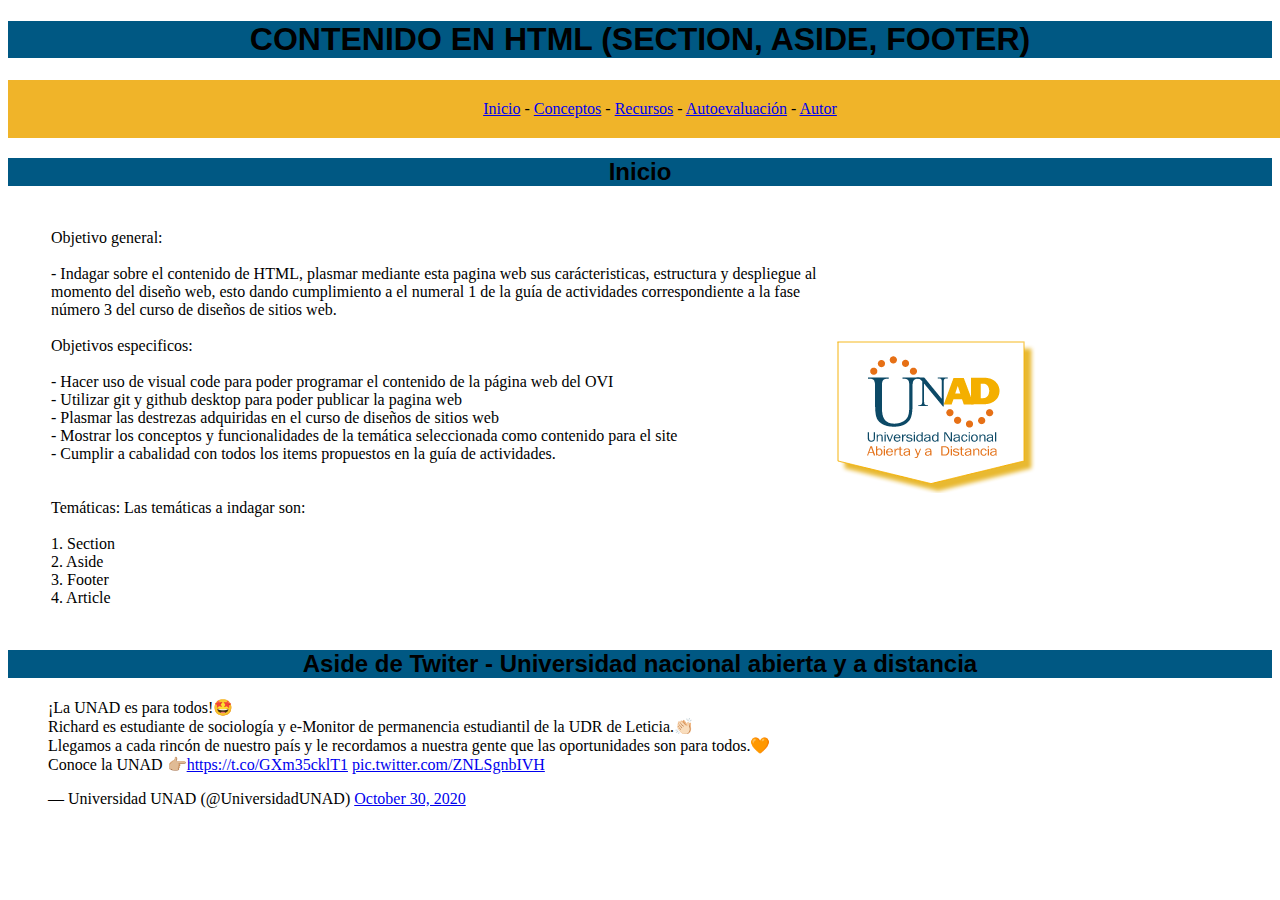
<file: index.html>
<!DOCTYPE html>
<html lang="en">
<head>
    <meta charset="UTF-8">
    <meta name="viewport" content="width=device-width, initial-scale=1.0">
    <title>OVI Diseño web</title>
    <link rel="stylesheet" href="misestilos.css">
</head>
<body>
    
    <h1 class="titulo"> CONTENIDO EN HTML (SECTION, ASIDE, FOOTER) </h1>
    <div class="menu"> 
        <a href="Inicio.html">Inicio</a> - 
        <a href="Conceptos01.html">Conceptos</a> -
        <a href="Recurso.html">Recursos</a> -
        <a href="Autoevaluacion01.html">Autoevaluación</a> - 
        <a href="Autor.html">Autor</a>
    </div>

    <h2 class="logo">Inicio</h2>

    <table class="tablas">
        <tr>
            <td>
                Objetivo general:

                <br> <br>

                - Indagar sobre el contenido de HTML, plasmar mediante esta pagina web sus carácteristicas, estructura y despliegue al momento del diseño web,
                esto dando cumplimiento a el numeral 1 de la guía de actividades correspondiente a la fase número 3 del curso de diseños de sitios web.
<br>
<br>

                Objetivos especificos:
                <br><br>
                
                - Hacer uso de visual code para poder programar el contenido de la página web del OVI <br>
                - Utilizar git y github desktop para poder publicar la pagina web <br>
                - Plasmar las destrezas adquiridas en el curso de diseños de sitios web <br>
                - Mostrar los conceptos y funcionalidades de la temática seleccionada como contenido para el site <br>
                - Cumplir a cabalidad con todos los items propuestos en la guía de actividades. <br>

                <br> <br>
                Temáticas:

                Las temáticas a indagar son:
                <br> <br>
                1. Section <br>
                2. Aside <br>
                3. Footer <br>
                4. Article <br>

            </td>

            <td>
                <img src="logounad.png" alt="unad">
            </td>
        </tr>
    </table>

    <h2 class="titulo">Aside de Twiter - Universidad nacional abierta y a distancia</h2>

    <aside>
        <blockquote class="twitter-tweet"><p lang="es" dir="ltr">¡La UNAD es para todos!🤩<br>Richard es estudiante de sociología y e-Monitor de permanencia estudiantil de la UDR de Leticia.👏🏻<br>Llegamos a cada rincón de nuestro país y le recordamos a nuestra gente que las oportunidades son para todos.🧡<br>Conoce la UNAD 👉🏼<a href="https://t.co/GXm35cklT1">https://t.co/GXm35cklT1</a> <a href="https://t.co/ZNLSgnbIVH">pic.twitter.com/ZNLSgnbIVH</a></p>&mdash; Universidad UNAD (@UniversidadUNAD) <a href="https://twitter.com/UniversidadUNAD/status/1322249542042083329?ref_src=twsrc%5Etfw">October 30, 2020</a></blockquote> <script async src="https://platform.twitter.com/widgets.js" charset="utf-8"></script>
    </aside>
</body>
</html>
</file>
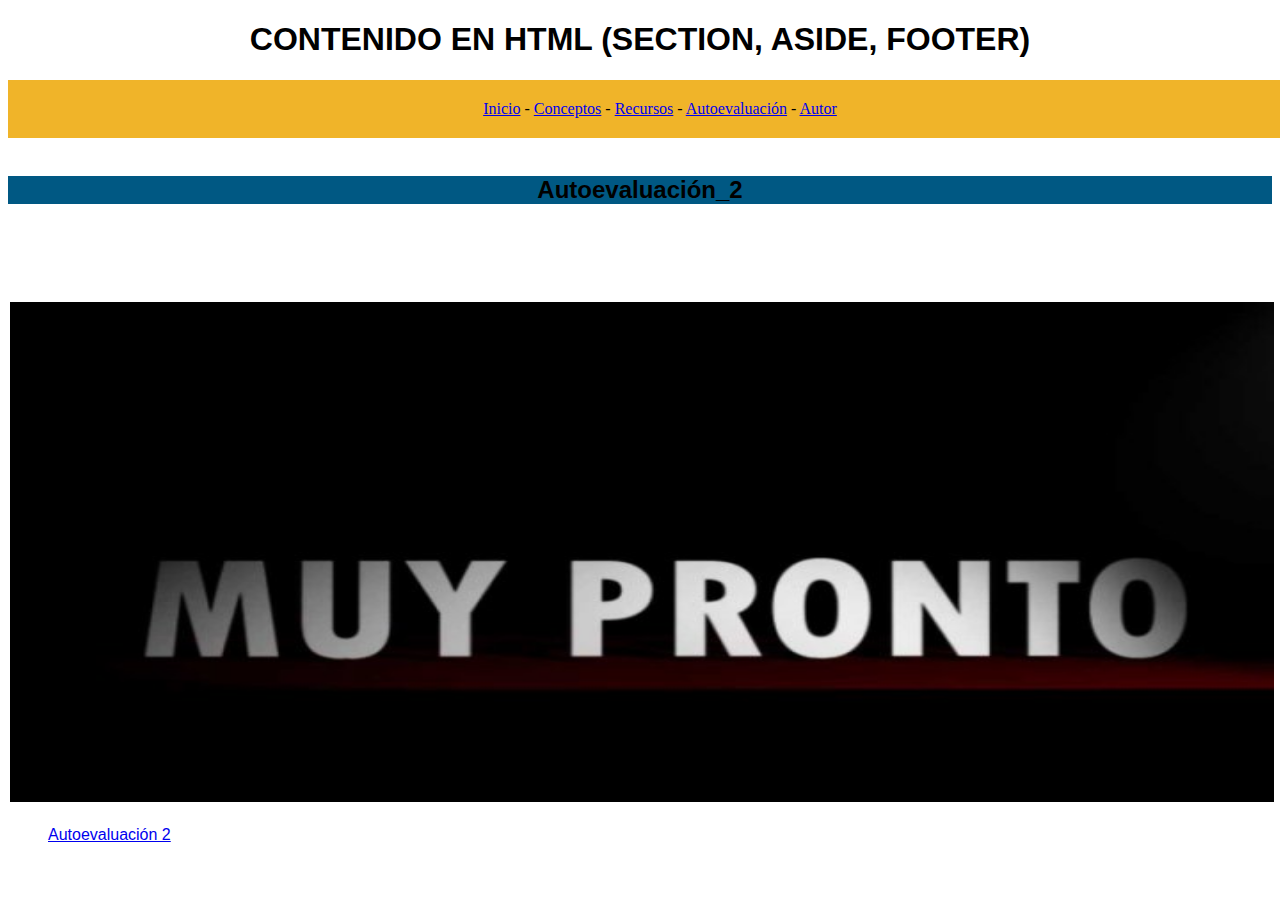
<file: Autoevaluacion01.html>
<!DOCTYPE html>
<html lang="en">
<head>
    <meta charset="UTF-8">
    <meta name="viewport" content="width=device-width, initial-scale=1.0">
    <title>Document</title>
    <link rel="stylesheet" href="misestilos.css">
</head>
<body>
    
    <h1 class="titulo1"> CONTENIDO EN HTML (SECTION, ASIDE, FOOTER) </h1>
    <div class="menu"> 
        <a href="Inicio.html">Inicio</a> - 
        <a href="Conceptos01.html">Conceptos</a> -
        <a href="Recurso.html">Recursos</a> -
        <a href="Autoevaluacion01.html">Autoevaluación</a> - 
        <a href="Autor.html">Autor</a>
    </div>
    
    <br>
    <h2 class="logo">Autoevaluación_2</h2>
    <br><br>

    <img class="mivideo1" src="Muy pronto.jpg" alt="">
    <br><br>
    <a class="tablas2" href="Autoevaluacion02.html">Autoevaluación 2</a>

</body>
</html>
</file>
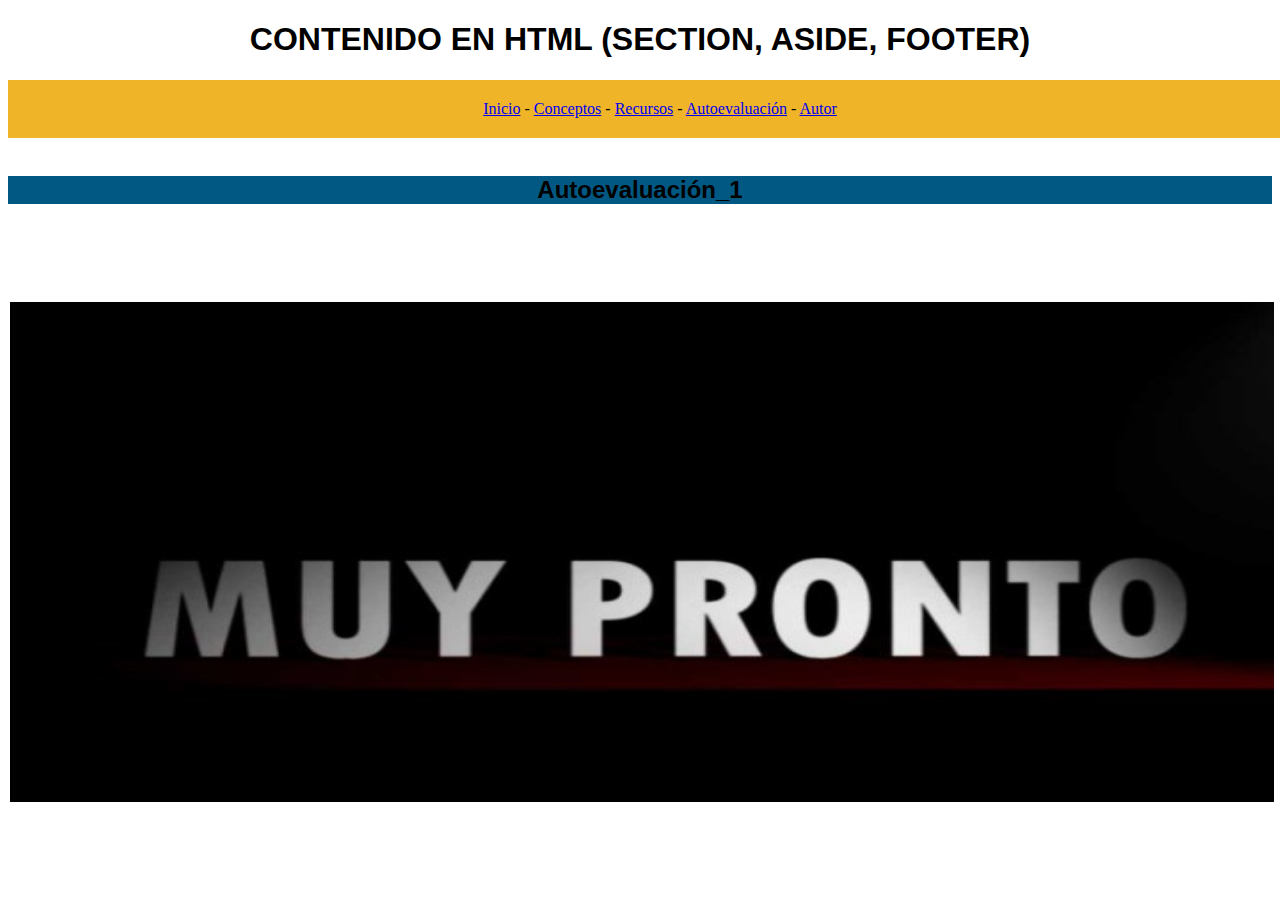
<file: Autoevaluacion02.html>
<!DOCTYPE html>
<html lang="en">
<head>
    <meta charset="UTF-8">
    <meta name="viewport" content="width=device-width, initial-scale=1.0">
    <title>Document</title>
    <link rel="stylesheet" href="misestilos.css">
</head>
<body>
    
    <h1 class="titulo1"> CONTENIDO EN HTML (SECTION, ASIDE, FOOTER) </h1>
    <div class="menu"> 
        <a href="Inicio.html">Inicio</a> - 
        <a href="Conceptos01.html">Conceptos</a> -
        <a href="Recurso.html">Recursos</a> -
        <a href="Autoevaluacion01.html">Autoevaluación</a> - 
        <a href="Autor.html">Autor</a>
    </div>
    
    <br>
    <h2 class="logo">Autoevaluación_1</h2>
    <br><br>

    <img class="mivideo1" src="Muy pronto.jpg" alt="">
</body>
</html>
</file>
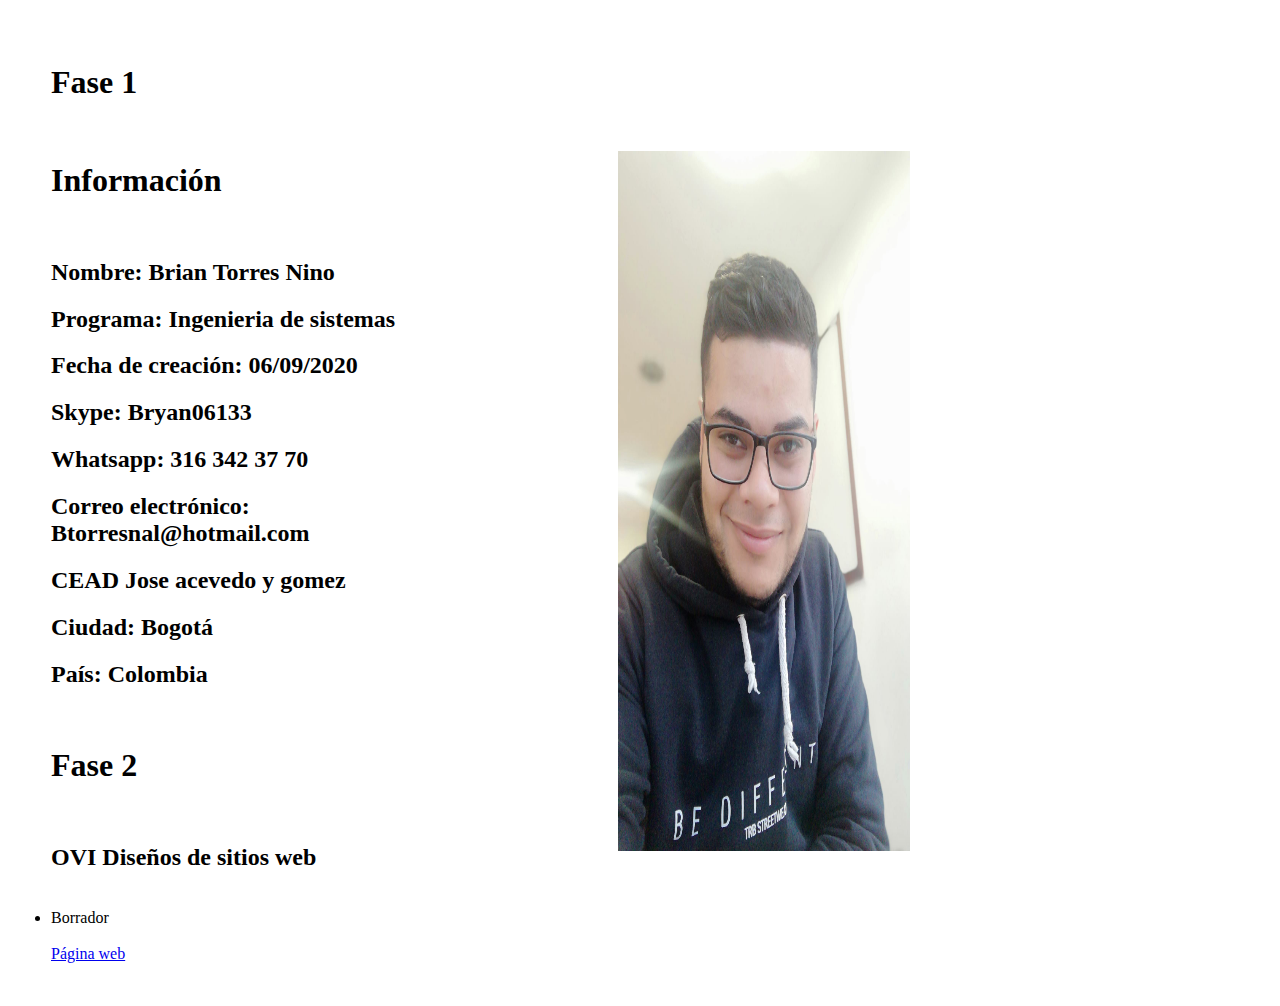
<file: Autor.html>
<!DOCTYPE html>
<html lang="en">
<head>
    <meta charset="UTF-8">
    <meta name="viewport" content="width=device-width, initial-scale=1.0">
    <title>Document</title>
    <link rel="stylesheet" href="misestilos.css">
</head>
<body>
    

    <table class="tablas" class="tablas">
        <tr>
            <td>
                <h1>Fase 1</h1> <br>
                <h1>Información</h1> <br>
                <h2>Nombre: Brian Torres Nino</h2>
                <h2>Programa: Ingenieria de sistemas</h2>
                <h2>Fecha de creación: 06/09/2020</h2>
                <h2>Skype: Bryan06133</h2>
                <h2>Whatsapp: 316 342 37 70</h2>
                <h2>Correo electrónico: Btorresnal@hotmail.com</h2>
                <h2>CEAD Jose acevedo y gomez</h2>
                <h2>Ciudad: Bogotá</h2>
                <h2>País: Colombia</h2><br>
            
            
                <h1>Fase 2</h1> <br>
                <h2>OVI Diseños de sitios web</h2><br>
                <li>Borrador</li>
                    <br>
                    <a href="planing.html"> Página web </a> <br>
            </td>

            <td>
                <center>
                <img class="foto" src="Brian.jpg" alt="Brian">
            </center>
            </td>
        </tr>
    </table>

</body>
</html>
</file>
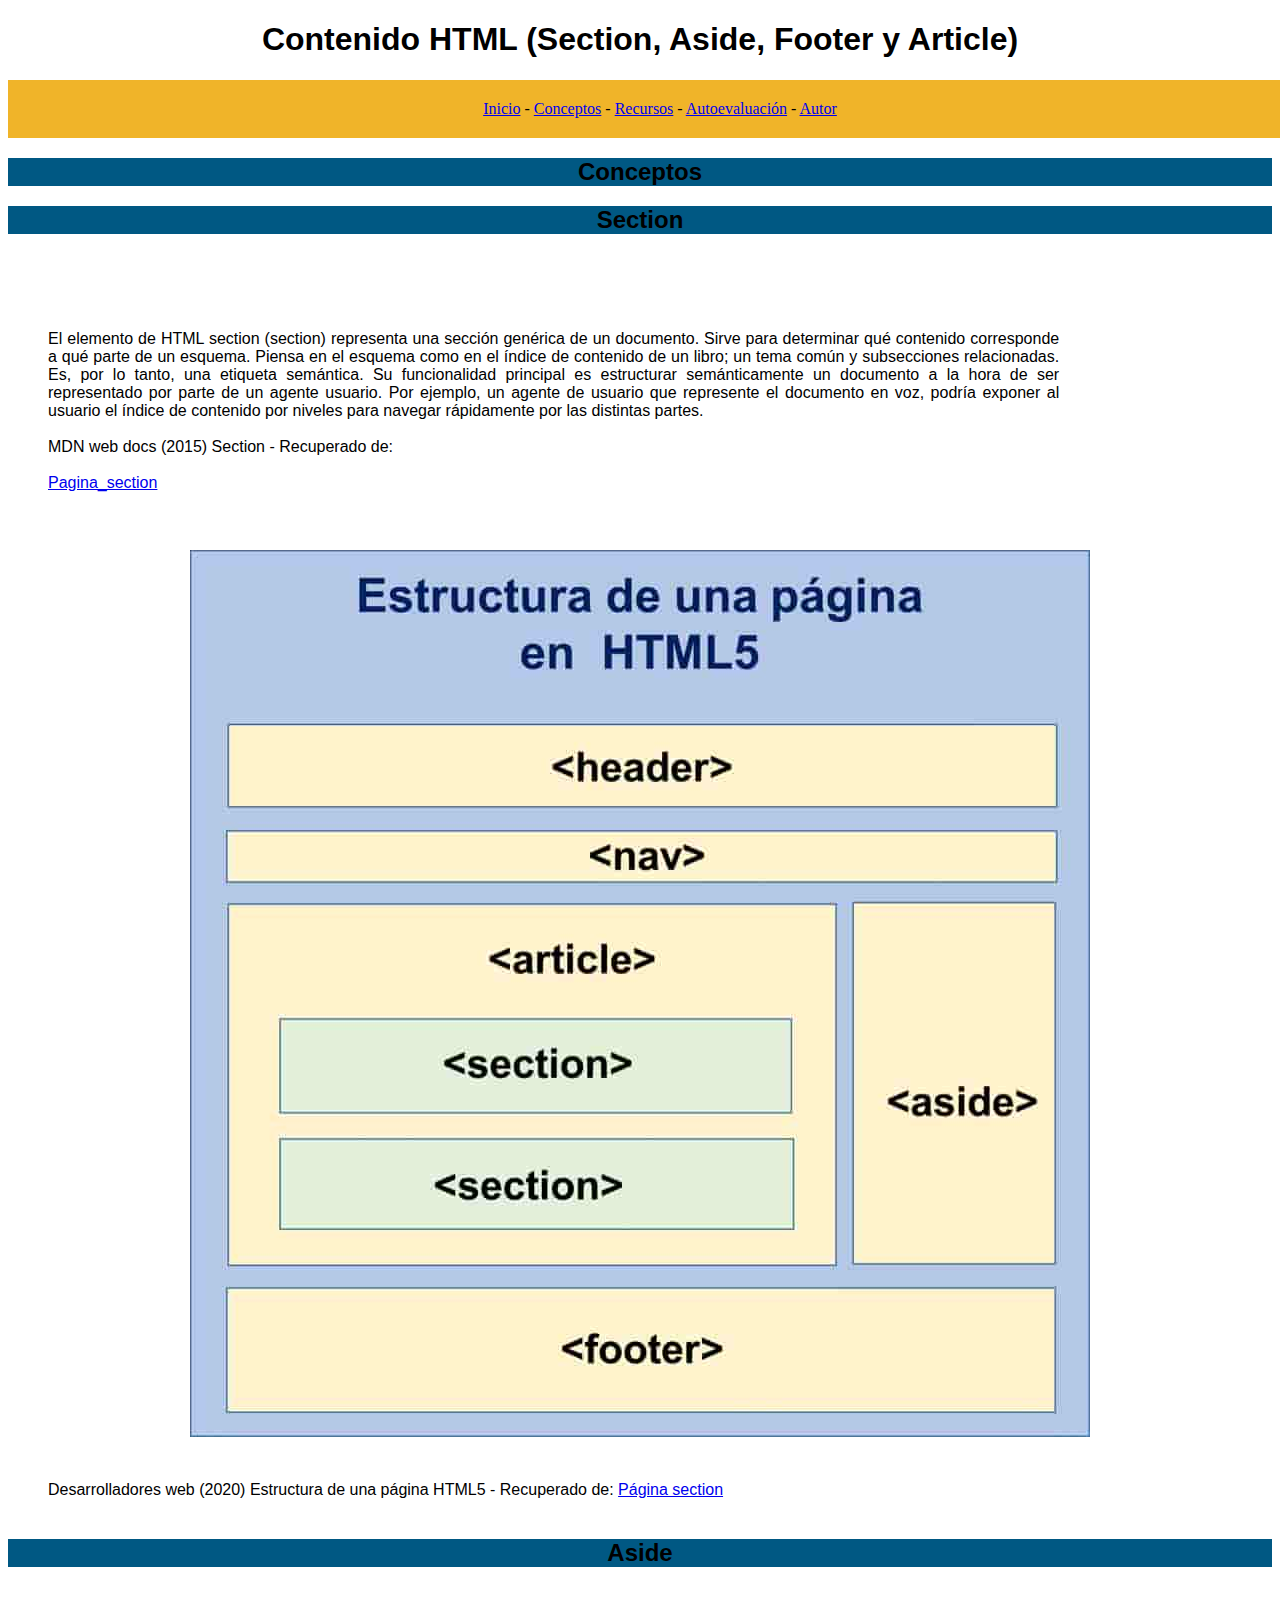
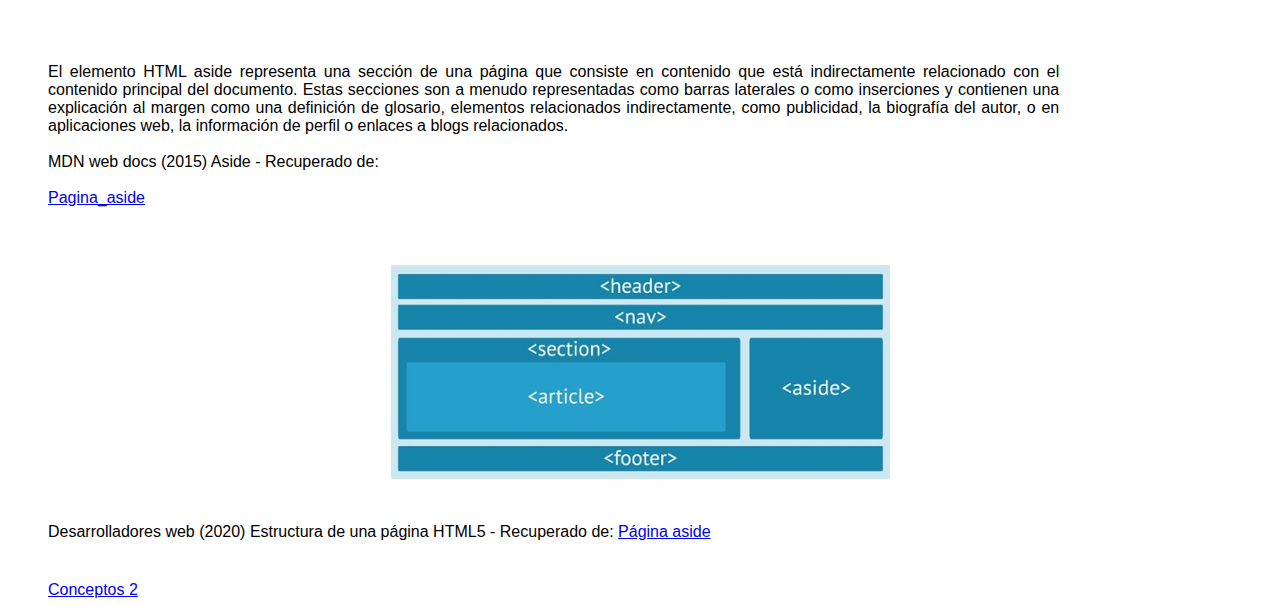
<file: Conceptos01.html>
<!DOCTYPE html>
<html lang="en">
<head>
    <meta charset="UTF-8">
    <meta name="viewport" content="width=device-width, initial-scale=1.0">
    <title>Conceptos_1</title>
    <link rel="stylesheet" href="misestilos.css">
</head>
<body>

    <h1 class="titulo1"> Contenido HTML (Section, Aside, Footer y Article) </h1>

    <div class="menu"> 
        <a href="Inicio.html">Inicio</a> - 
        <a href="Conceptos01.html">Conceptos</a> -
        <a href="Recurso.html">Recursos</a> -
        <a href="Autoevaluacion01.html">Autoevaluación</a> - 
        <a href="Autor.html">Autor</a>
    </div>

    <h2 class="logo">Conceptos</h2>

    <h2 class="titulo">Section</h2>
    <br> <br>
    <p class="tablas2">
        El elemento de HTML section (section) representa una sección genérica de un documento. Sirve para determinar qué contenido corresponde a qué parte de un esquema. Piensa en el esquema como en el índice de contenido de un libro; un tema común y subsecciones relacionadas.  Es, por lo tanto, una etiqueta semántica. Su funcionalidad principal es estructurar semánticamente un documento a la hora de ser representado por parte de un agente usuario. Por ejemplo, un agente de usuario que represente el documento en voz, podría exponer al usuario el índice de contenido por niveles para navegar rápidamente por las distintas partes.
        <br> <br>    
        
        MDN web docs (2015) Section - Recuperado de:
        
        <br> <br>
            <a href="https://developer.mozilla.org/es/docs/Web/HTML/Elemento/section#:~:text=El%20elemento%20de%20HTML%20section,qu%C3%A9%20parte%20de%20un%20esquema">Pagina_section</a>
        <br><br>
    
        <td>
            <center>
                <img class="titulo" src="imagen section.jpg" alt="img_section">
            </center>
                <p class="tablas2">
                    Desarrolladores web (2020) Estructura de una página HTML5 - Recuperado de:
                    <a href="https://desarrolladoresweb.org/html5/estructura-de-una-pagina-html5/">Página section</a>
                </p>
            </td>
    </p>

    <h2 class="titulo">Aside</h2>
    <br> <br>
    <p class="tablas2">
        El elemento HTML aside representa una sección de una página que consiste en contenido que está indirectamente relacionado con el contenido principal del documento. Estas secciones son a menudo representadas como barras laterales o como inserciones y contienen una explicación al margen como una definición de glosario, elementos relacionados indirectamente, como publicidad, la biografía del autor, o en aplicaciones web, la información de perfil o enlaces a blogs relacionados.
        <br> <br> 

        MDN web docs (2015) Aside - Recuperado de:
        <br> <br>
            <a href="https://developer.mozilla.org/es/docs/Web/HTML/Elemento/aside#:~:text=El%20elemento%20HTML%20representa,el%20contenido%20principal%20del%20documento">Pagina_aside</a>
        <br><br>
        <td>
            <center>
            <img class="titulo" src="imagen aside.jpg" alt="img_aside">
        </center>
            <p class="tablas2">
                Desarrolladores web (2020) Estructura de una página HTML5 - Recuperado de:
                <a href="https://www.aulaclic.es/articulos/html5-semantica_1.html">Página aside</a>
            </p>
        </td>
        </p>

     
    <a class="tablas2" href="Conceptos02.html">Conceptos 2</a>
    
</body>
</html>
</file>
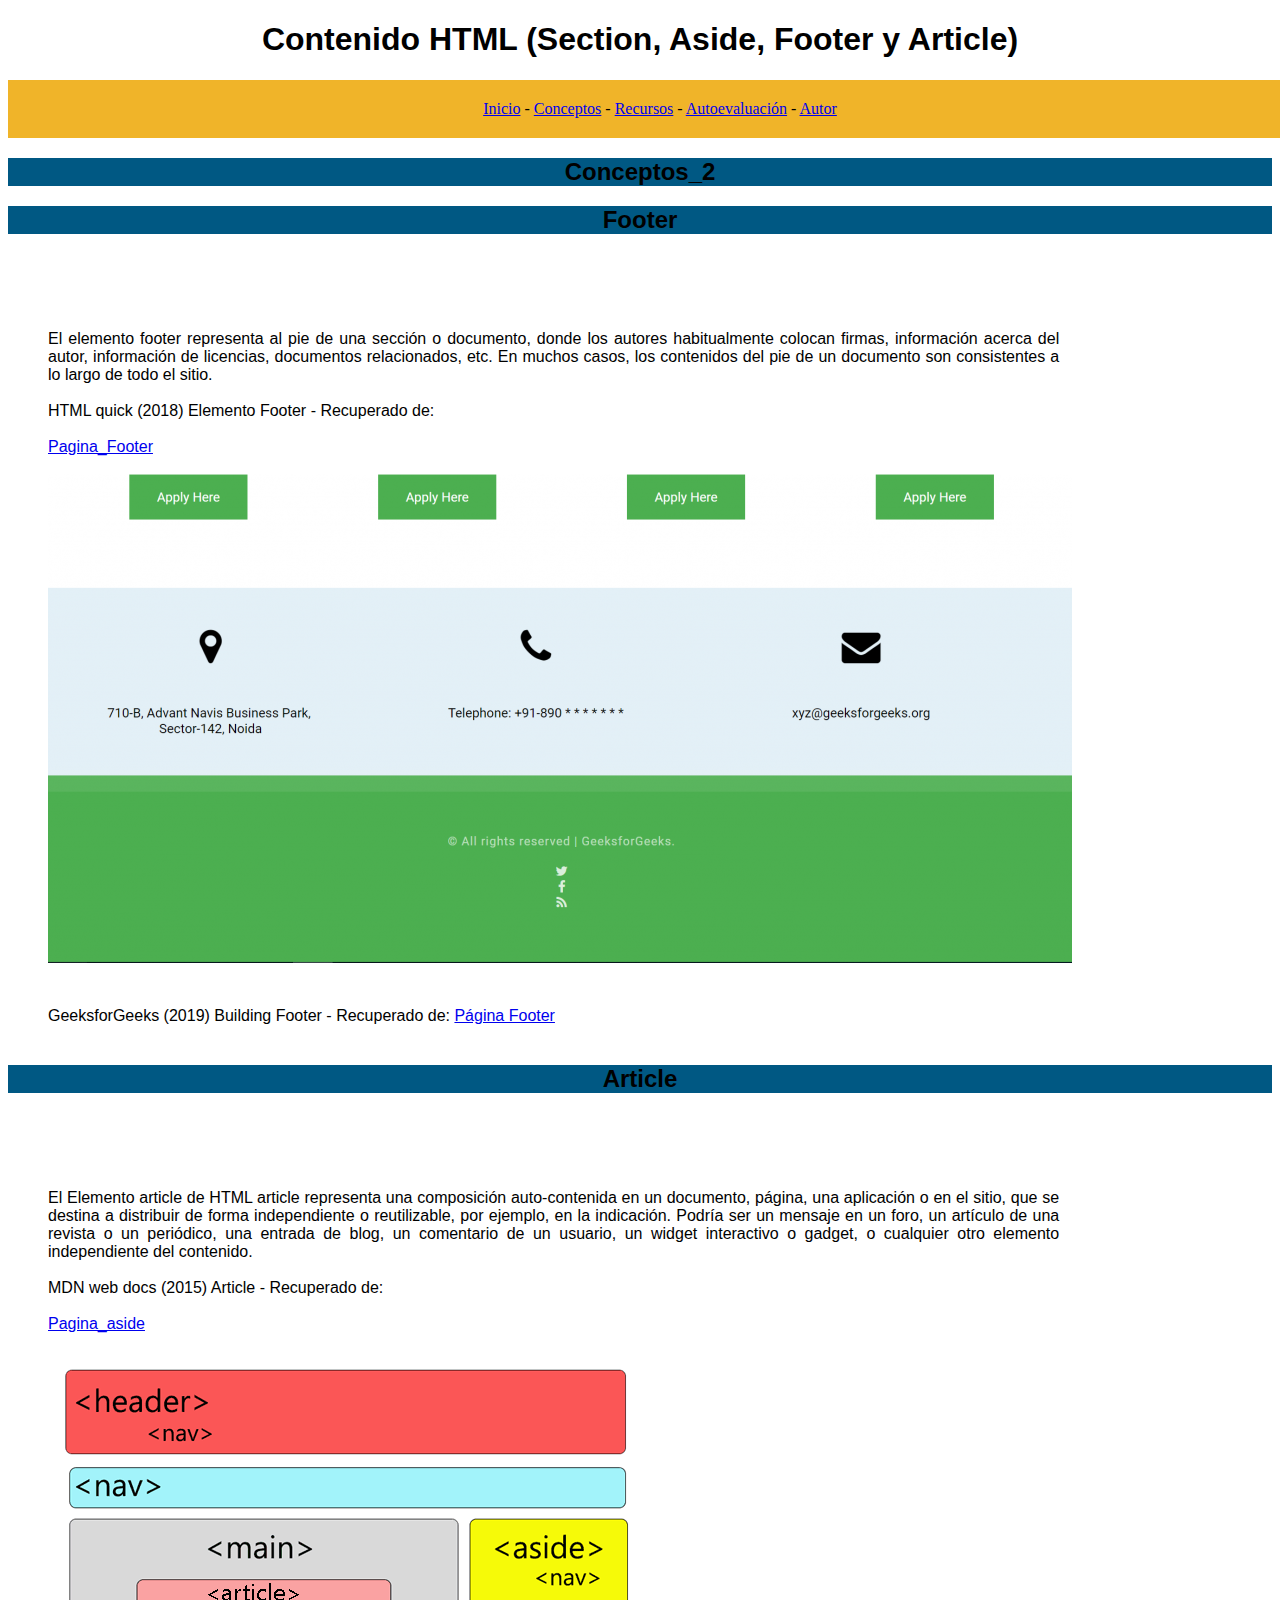
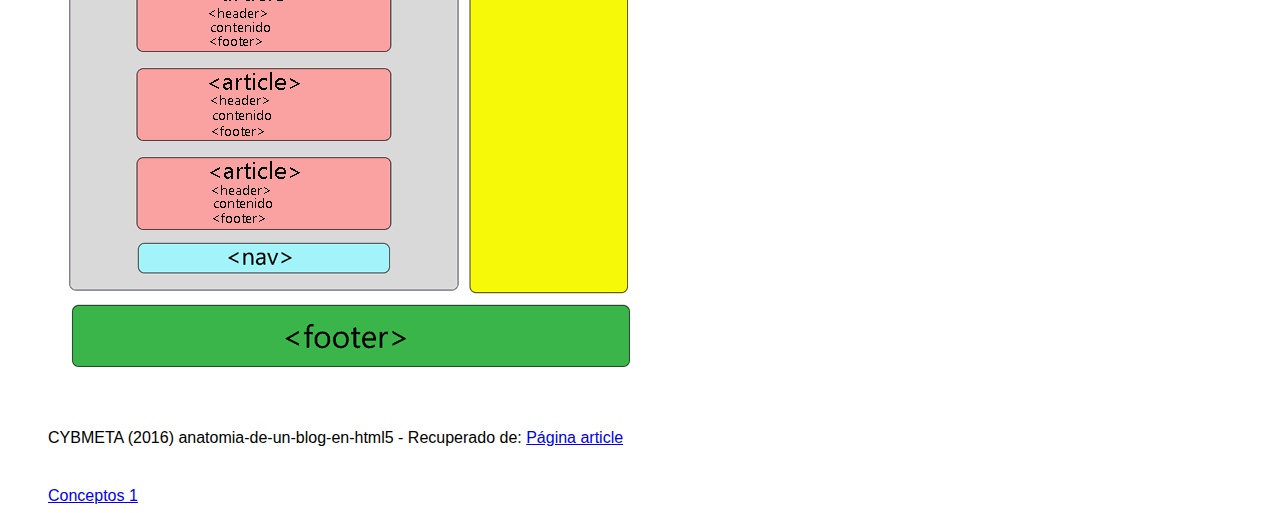
<file: Conceptos02.html>
<!DOCTYPE html>
<html lang="en">
<head>
    <meta charset="UTF-8">
    <meta name="viewport" content="width=device-width, initial-scale=1.0">
    <title>Conceptos_2</title>
    <link rel="stylesheet" href="misestilos.css">
</head>
<body>
    <h1 class="titulo1"> Contenido HTML (Section, Aside, Footer y Article) </h1>

    <div class="menu"> 
        <a href="Inicio.html">Inicio</a> - 
        <a href="Conceptos01.html">Conceptos</a> -
        <a href="Recurso.html">Recursos</a> -
        <a href="Autoevaluacion01.html">Autoevaluación</a> - 
        <a href="Autor.html">Autor</a>
    </div>

    <h2 class="logo">Conceptos_2</h2>

    <h2 class="titulo">Footer</h2>
    <br> <br>
    <p class="tablas2">
        El elemento footer representa al pie de una sección o documento, donde los autores habitualmente colocan firmas, información acerca del autor, información de licencias, documentos relacionados, etc. En muchos casos, los contenidos del pie de un documento son consistentes a lo largo de todo el sitio.
        <br> <br>    
        
        HTML quick (2018) Elemento Footer - Recuperado de:
        
        <br> <br>
            <a href="https://www.htmlquick.com/es/reference/tags/footer.html#:~:text=El%20elemento%20footer%20representa%20al,largo%20de%20todo%20el%20sitio">Pagina_Footer</a>
        <br><br>
            <td>
                <img class="titulo" src="imagen footer.png" alt="img_footer">
                <p class="tablas2">
                    GeeksforGeeks (2019) Building Footer - Recuperado de:
                    <a href="https://www.geeksforgeeks.org/html-course-building-footer/">Página Footer</a>
                </p>
            </td>
    </p>

    <h2 class="titulo">Article</h2>
    <br> <br>
    <p class="tablas2">
        El Elemento article de HTML article representa una composición auto-contenida en un documento, página, una aplicación o en el sitio, que se destina a distribuir de forma independiente o reutilizable, por ejemplo, en la indicación. Podría ser un mensaje en un foro, un artículo de una revista o un periódico, una entrada de blog, un comentario de un usuario, un widget interactivo o gadget, o cualquier otro elemento independiente del contenido.
        <br> <br> 

        MDN web docs (2015) Article - Recuperado de:
        <br> <br>
            <a href="https://developer.mozilla.org/es/docs/Web/HTML/Elemento/article#:~:text=El%20Elemento%20article%20de%20HTML,por%20ejemplo%2C%20en%20la%20indicaci%C3%B3n">Pagina_aside</a>
        <br><br>
        <td>
            <img class="titulo" src="imagen article.png" alt="Página de Article">
            <p class="tablas2">
                CYBMETA (2016) anatomia-de-un-blog-en-html5 - Recuperado de:
                <a href="https://cybmeta.com/anatomia-de-un-blog-en-html5">Página article</a>
            </p>
        </td>
        </p>

     
    <a class="tablas2" href="Conceptos01.html">Conceptos 1</a>
</body>
</html>
</file>
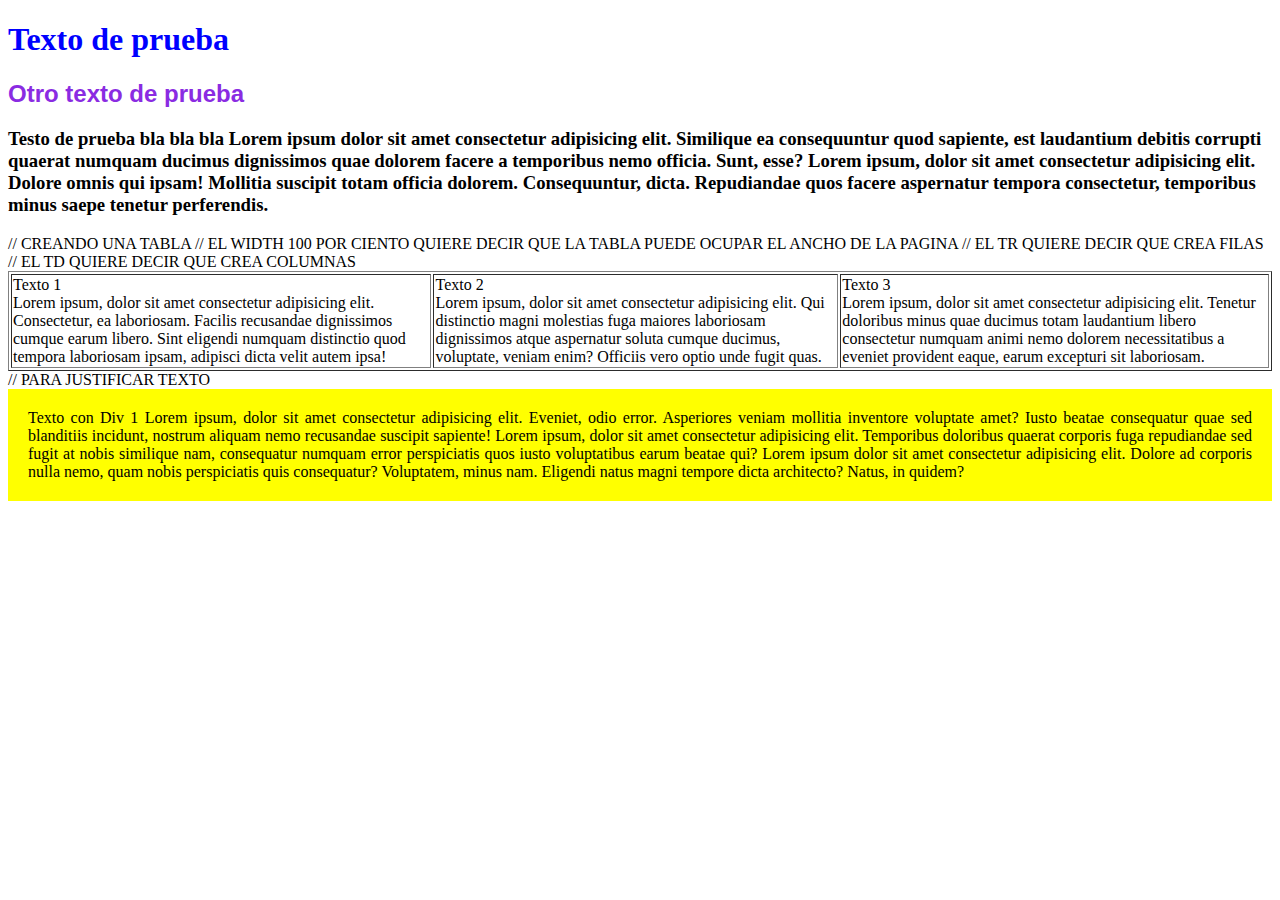
<file: ejemplo.html>
<!DOCTYPE html>
<html lang="en">
<head>
    <meta charset="UTF-8">
    <meta name="viewport" content="width=device-width, initial-scale=1.0">
    <title>Document</title>

    <link rel="Stylesheet" href="estilos.css">
</head>
<body>
    
<h1 style="color: blue;">Texto de prueba <h1>

<h2> Otro texto de prueba </h2>

<h3> Testo de prueba bla bla bla Lorem ipsum dolor sit amet consectetur adipisicing elit. Similique ea consequuntur quod sapiente, est laudantium debitis corrupti quaerat numquam ducimus dignissimos quae dolorem facere a temporibus nemo officia. Sunt, esse?
    Lorem ipsum, dolor sit amet consectetur adipisicing elit. Dolore omnis qui ipsam! Mollitia suscipit totam officia dolorem. Consequuntur, dicta. Repudiandae quos facere aspernatur tempora consectetur, temporibus minus saepe tenetur perferendis.
</h3>

// CREANDO UNA TABLA

<table border="1" width=100%> // EL WIDTH 100 POR CIENTO QUIERE DECIR QUE LA TABLA PUEDE OCUPAR EL ANCHO DE LA PAGINA
// EL TR QUIERE DECIR QUE CREA FILAS
    <tr>
// EL TD QUIERE DECIR QUE CREA COLUMNAS
<td> Texto 1
    <br> 
Lorem ipsum, dolor sit amet consectetur adipisicing elit. Consectetur, ea laboriosam. Facilis recusandae dignissimos cumque earum libero. Sint eligendi numquam distinctio quod tempora laboriosam ipsam, adipisci dicta velit autem ipsa!

     </td>


<td> Texto 2 
    <br> 
Lorem ipsum, dolor sit amet consectetur adipisicing elit. Qui distinctio magni molestias fuga maiores laboriosam dignissimos atque aspernatur soluta cumque ducimus, voluptate, veniam enim? Officiis vero optio unde fugit quas.
</td>


<td> Texto 3
    <br> 
Lorem ipsum, dolor sit amet consectetur adipisicing elit. Tenetur doloribus minus quae ducimus totam laudantium libero consectetur numquam animi nemo dolorem necessitatibus a eveniet provident eaque, earum excepturi sit laboriosam.
</td>


    </tr>

</table>


// PARA JUSTIFICAR TEXTO 

<div class="claseparajustificar">
    Texto con Div 1
    Lorem ipsum, dolor sit amet consectetur adipisicing elit. Eveniet, odio error. Asperiores veniam mollitia inventore voluptate amet? Iusto beatae consequatur quae sed blanditiis incidunt, nostrum aliquam nemo recusandae suscipit sapiente!
    Lorem ipsum, dolor sit amet consectetur adipisicing elit. Temporibus doloribus quaerat corporis fuga repudiandae sed fugit at nobis similique nam, consequatur numquam error perspiciatis quos iusto voluptatibus earum beatae qui?
    Lorem ipsum dolor sit amet consectetur adipisicing elit. Dolore ad corporis nulla nemo, quam nobis perspiciatis quis consequatur? Voluptatem, minus nam. Eligendi natus magni tempore dicta architecto? Natus, in quidem?

</div>

</body>
</html>
</file>
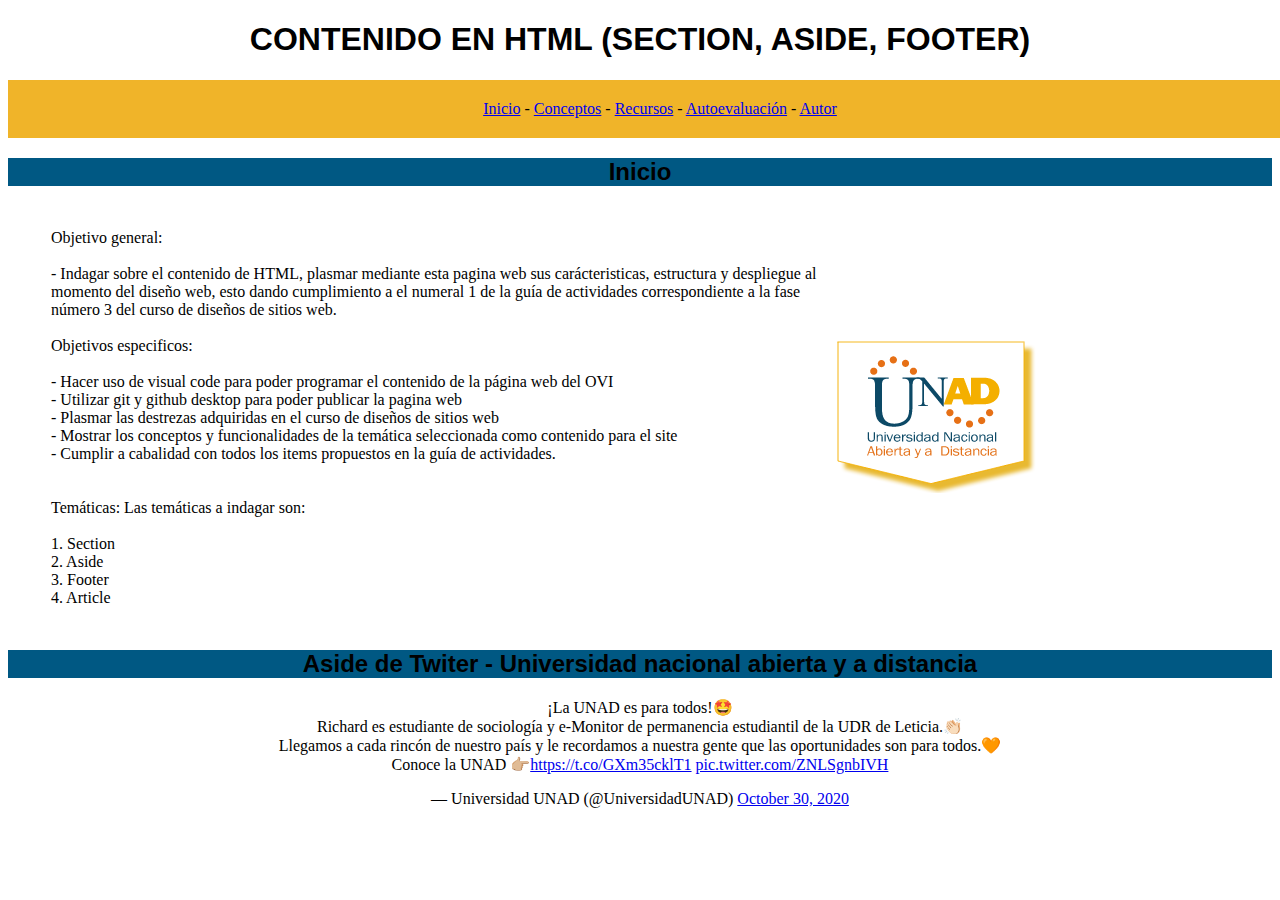
<file: Inicio.html>
<!DOCTYPE html>
<html lang="en">
<head>
    <meta charset="UTF-8">
    <meta name="viewport" content="width=device-width, initial-scale=1.0">
    <title>OVI Diseño web</title>
    <link rel="stylesheet" href="misestilos.css">
</head>
<body>
    
    <h1 class="titulo1"> CONTENIDO EN HTML (SECTION, ASIDE, FOOTER) </h1>
    <div class="menu"> 
        <a href="Inicio.html">Inicio</a> - 
        <a href="Conceptos01.html">Conceptos</a> -
        <a href="Recurso.html">Recursos</a> -
        <a href="Autoevaluacion01.html">Autoevaluación</a> - 
        <a href="Autor.html">Autor</a>
    </div>

    <h2 class="logo">Inicio</h2>

    <table class="tablas">
        <tr>
            <td>
                Objetivo general:

                <br> <br>

                - Indagar sobre el contenido de HTML, plasmar mediante esta pagina web sus carácteristicas, estructura y despliegue al momento del diseño web,
                esto dando cumplimiento a el numeral 1 de la guía de actividades correspondiente a la fase número 3 del curso de diseños de sitios web.
<br>
<br>

                Objetivos especificos:
                <br><br>
                
                - Hacer uso de visual code para poder programar el contenido de la página web del OVI <br>
                - Utilizar git y github desktop para poder publicar la pagina web <br>
                - Plasmar las destrezas adquiridas en el curso de diseños de sitios web <br>
                - Mostrar los conceptos y funcionalidades de la temática seleccionada como contenido para el site <br>
                - Cumplir a cabalidad con todos los items propuestos en la guía de actividades. <br>

                <br> <br>
                Temáticas:

                Las temáticas a indagar son:
                <br> <br>
                1. Section <br>
                2. Aside <br>
                3. Footer <br>
                4. Article <br>

            </td>

            <td>
                <img src="logounad.png" alt="unad">
            </td>
        </tr>
    </table>

    <h2 class="titulo">Aside de Twiter - Universidad nacional abierta y a distancia</h2>

    <center>
    <aside>
        <blockquote style="text-align: center;" class="twitter-tweet"><p lang="es" dir="ltr">¡La UNAD es para todos!🤩<br>Richard es estudiante de sociología y e-Monitor de permanencia estudiantil de la UDR de Leticia.👏🏻<br>Llegamos a cada rincón de nuestro país y le recordamos a nuestra gente que las oportunidades son para todos.🧡<br>Conoce la UNAD 👉🏼<a href="https://t.co/GXm35cklT1">https://t.co/GXm35cklT1</a> <a href="https://t.co/ZNLSgnbIVH">pic.twitter.com/ZNLSgnbIVH</a></p>&mdash; Universidad UNAD (@UniversidadUNAD) <a href="https://twitter.com/UniversidadUNAD/status/1322249542042083329?ref_src=twsrc%5Etfw">October 30, 2020</a></blockquote> <script async src="https://platform.twitter.com/widgets.js" charset="utf-8"></script>
    </aside>
</center>
</body>
</html>
</file>
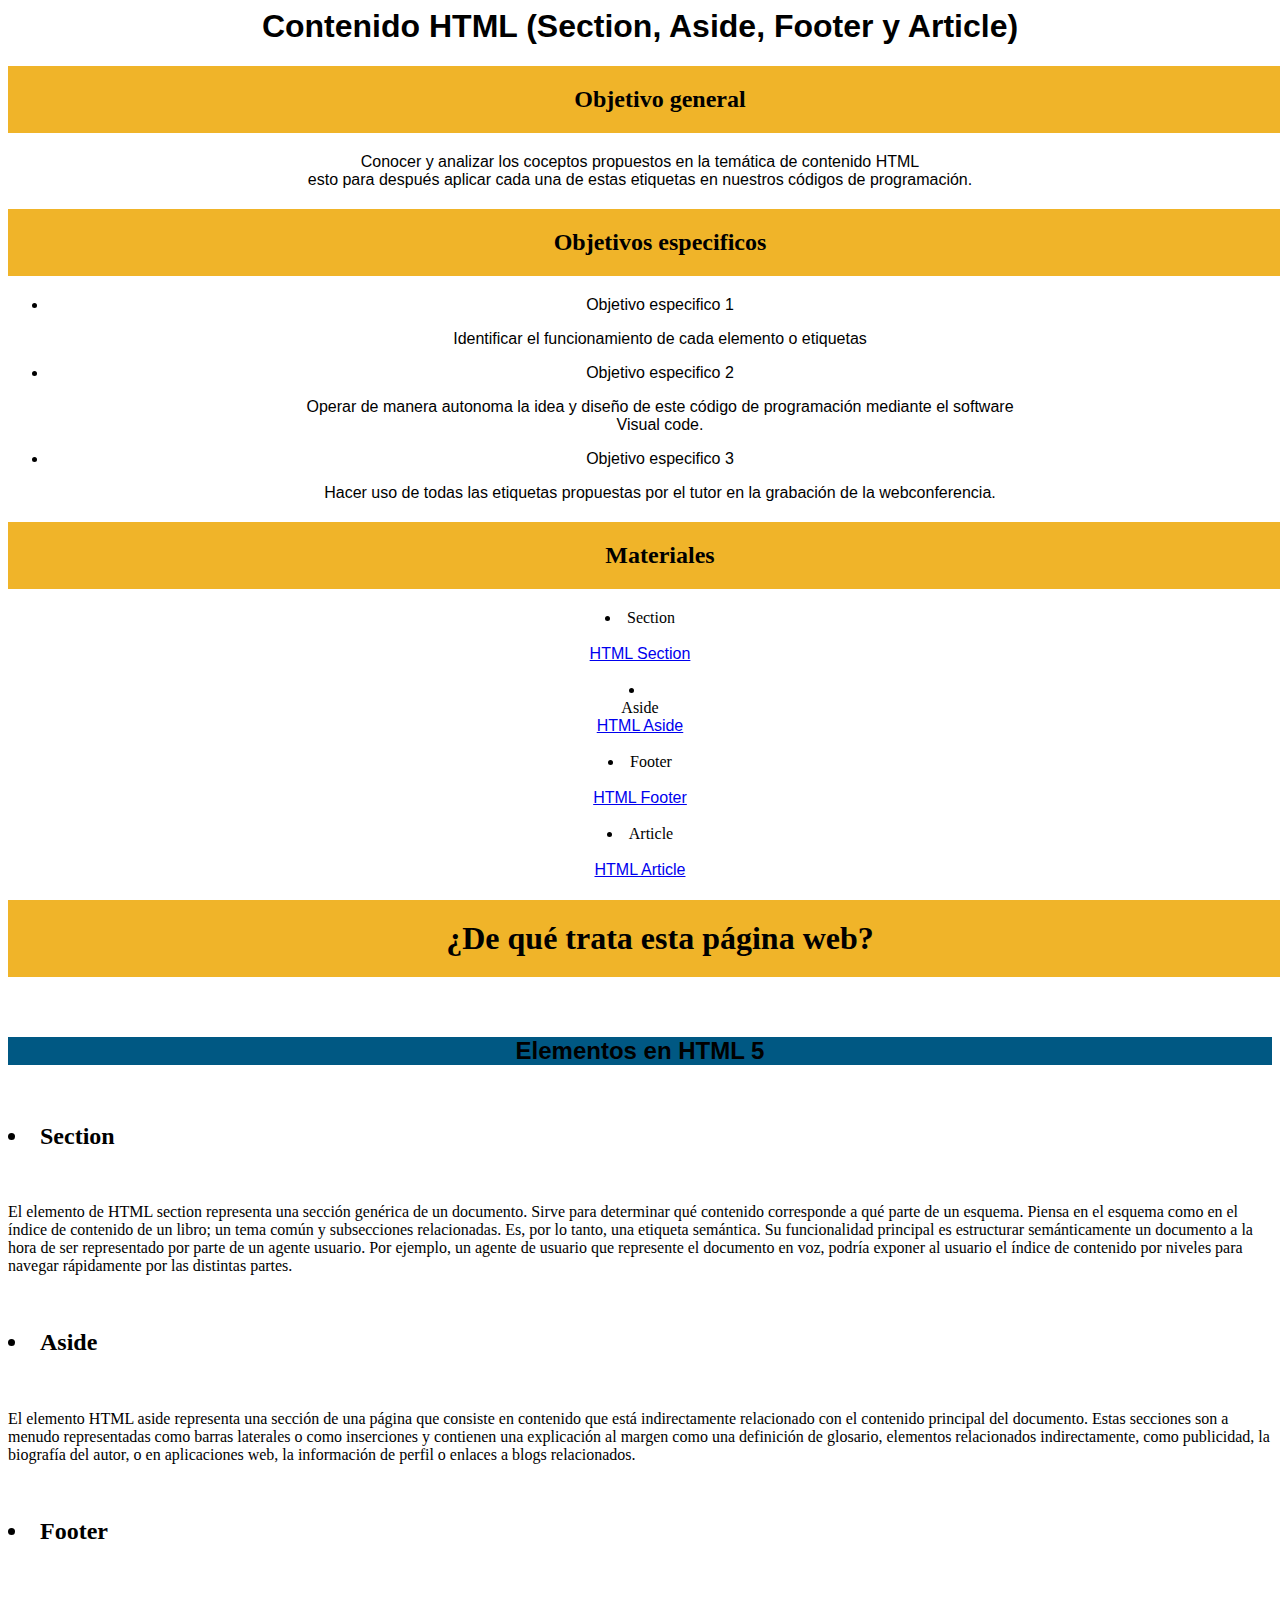
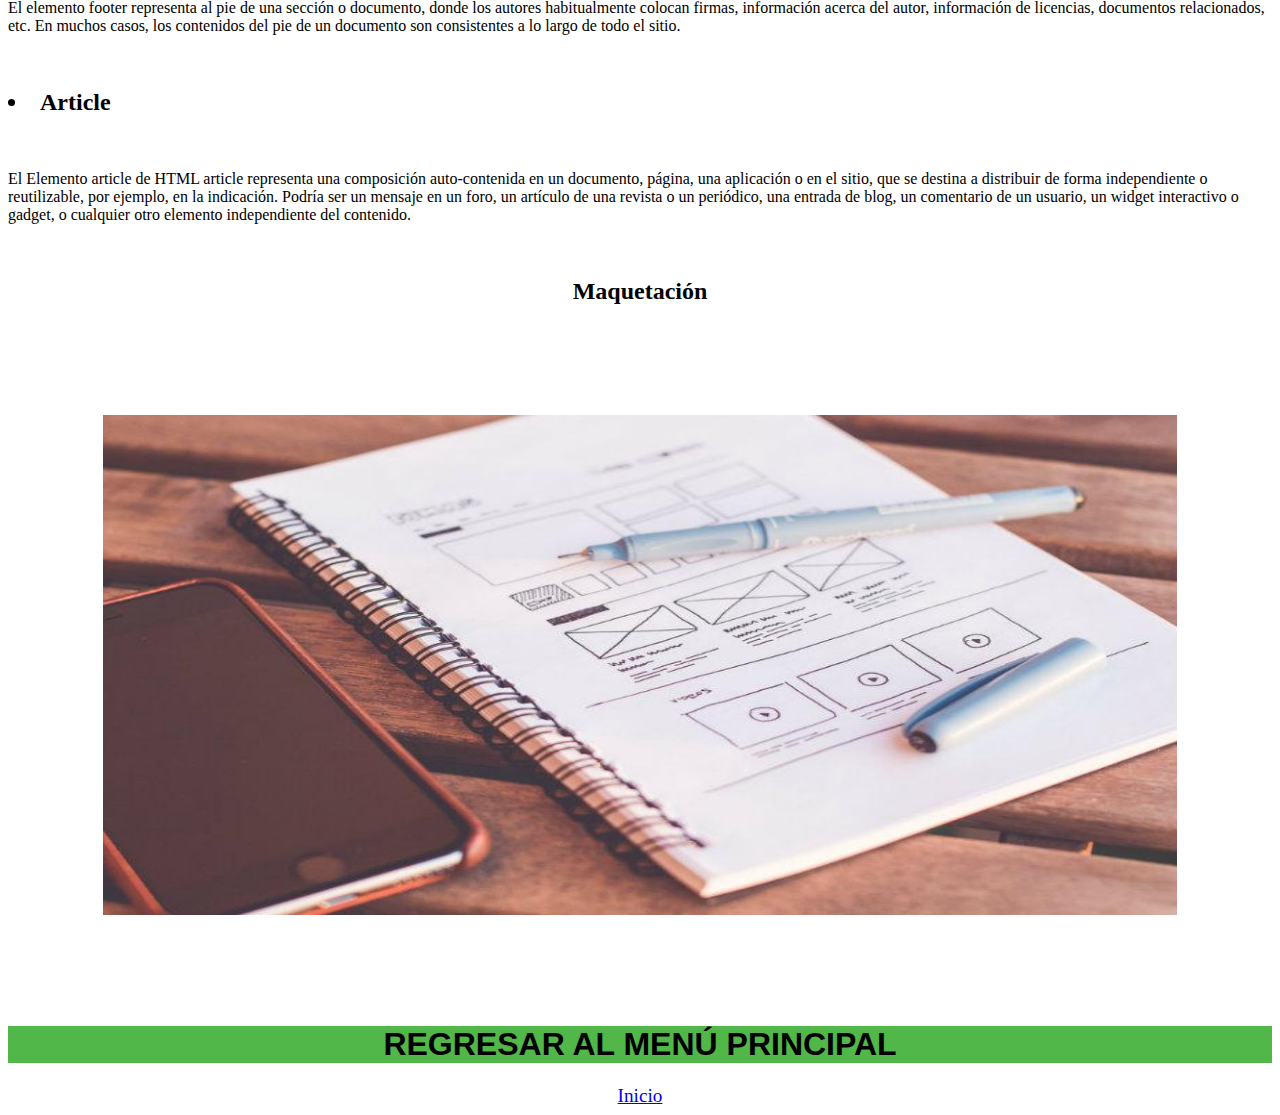
<file: planing.html>
<!DOCTYPE <html>
<html lang="es">

<head>

    <meta charset="utf-8">
    <title>
        Página web Brian Torres
    </title>
    <link rel="stylesheet" href="misestilos.css">
</head>

<body>
    
    <h1 class="titulo1"> Contenido HTML (Section, Aside, Footer y Article)</h1>

    <h2 class="menu">Objetivo general</h2>
    <p class="fuentetexto"> Conocer y analizar los coceptos propuestos en la temática de contenido HTML <br> 
    esto para después aplicar cada una de estas etiquetas en nuestros códigos de programación.
    </p>

    <h2 class="menu">Objetivos especificos</h2>
    <ul>
        <li class="fuentetexto"> Objetivo especifico 1</li>
        <p class="fuentetexto">
            Identificar el funcionamiento de cada elemento o etiquetas
        </p>
        <li class="fuentetexto"> Objetivo especifico 2</li>
        <p class="fuentetexto">
            Operar de manera autonoma la idea y diseño de este código de programación mediante el software <br>
            Visual code.
        </p>
        <li class="fuentetexto"> Objetivo especifico 3</li>
        <p class="fuentetexto">
            Hacer uso de todas las etiquetas propuestas por el tutor en la grabación de la webconferencia.
        </p>   
    </ul>

    <h2 class="menu">Materiales</h2>
       
    <center>
    <li>Section</li>
        <br>
        <a class="fuentetexto" href="https://developer.mozilla.org/es/docs/Web/HTML/Elemento/section#:~:text=El%20elemento%20de%20HTML%20section,qu%C3%A9%20parte%20de%20un%20esquema"> HTML Section </a> <br>
    </center>

    <center>
        <br> <li></li>Aside</li>
        
        <br> <a class="fuentetexto" href="https://developer.mozilla.org/es/docs/Web/HTML/Elemento/aside#:~:text=El%20elemento%20HTML%20representa,el%20contenido%20principal%20del%20documento"> HTML Aside </a> <br>
    </center>

        <center>
        <br> <li>Footer</li>
        
        <br> <a class="fuentetexto" href="https://www.htmlquick.com/es/reference/tags/footer.html#:~:text=El%20elemento%20footer%20representa%20al,largo%20de%20todo%20el%20sitio"> HTML Footer </a> <br>
    </center>  
        <center>
        <br> <li>Article</li>
        
        <br> <a class="fuentetexto" href="https://developer.mozilla.org/es/docs/Web/HTML/Elemento/article#:~:text=El%20Elemento%20article%20de%20HTML,por%20ejemplo%2C%20en%20la%20indicaci%C3%B3n"> HTML Article </a>
    </center>

    <h1 class="menu">¿De qué trata esta página web?</h1> <br>

    <h2 class="titulo" >Elementos en HTML 5</h2> <br>


    <h2><li>Section</li></h2> <br>

    <p>El elemento de HTML section representa una sección genérica de un documento. Sirve para determinar qué contenido corresponde a qué parte de un esquema. Piensa en el esquema como en el
        índice de contenido de un libro; un tema común y subsecciones relacionadas.  Es, por lo tanto, una etiqueta semántica. Su funcionalidad principal es estructurar semánticamente un documento a la hora 
        de ser representado por parte de un agente usuario. Por ejemplo, un agente de usuario que represente el documento en voz, podría exponer al usuario el índice de contenido por niveles para navegar
        rápidamente por las distintas partes. </p> <br>

        <h2><li>Aside</li></h2> <br>

        <p>El elemento HTML aside representa una sección de una página que consiste en contenido que está 
            indirectamente relacionado con el contenido principal del documento. Estas secciones son a menudo
            representadas como barras laterales o como inserciones y contienen una explicación al margen como 
            una definición de glosario, elementos relacionados indirectamente, como publicidad, la biografía del 
            autor, o en aplicaciones web, la información de perfil o enlaces a blogs relacionados.</p> <br>

            <h2><li>Footer</li></h2> <br>

            <p>El elemento footer representa al pie de una sección o documento, donde los autores habitualmente
                colocan firmas, información acerca del autor, información de licencias, documentos relacionados, etc.
                En muchos casos, los contenidos del pie de un documento son consistentes a lo largo de todo el sitio.</p> <br>

                <h2><li>Article</li></h2> <br>

                <p>El Elemento article de HTML article representa una composición auto-contenida en un documento,
                    página, una aplicación o en el sitio, que se destina a distribuir de forma independiente o reutilizable, por
                    ejemplo, en la indicación. Podría ser un mensaje en un foro, un artículo de una revista o un periódico,
                    una entrada de blog, un comentario de un usuario, un widget interactivo o gadget, o cualquier otro
                    elemento independiente del contenido. 
                </p> <br>


    <center>
    <h2> Maquetación</h2>
        <img class="imagencentrada" src="Maquetación-2.jpg" alt="Maquetación-2">
    </center>
            

    <center>
        <aside>
            <h1 class="regresar"> REGRESAR AL MENÚ PRINCIPAL </h1>
            <a style="font-size: larger;"href="Inicio.html"> Inicio</a>
        </aside>
    </center>

</body>

</html>

</html>
</file>
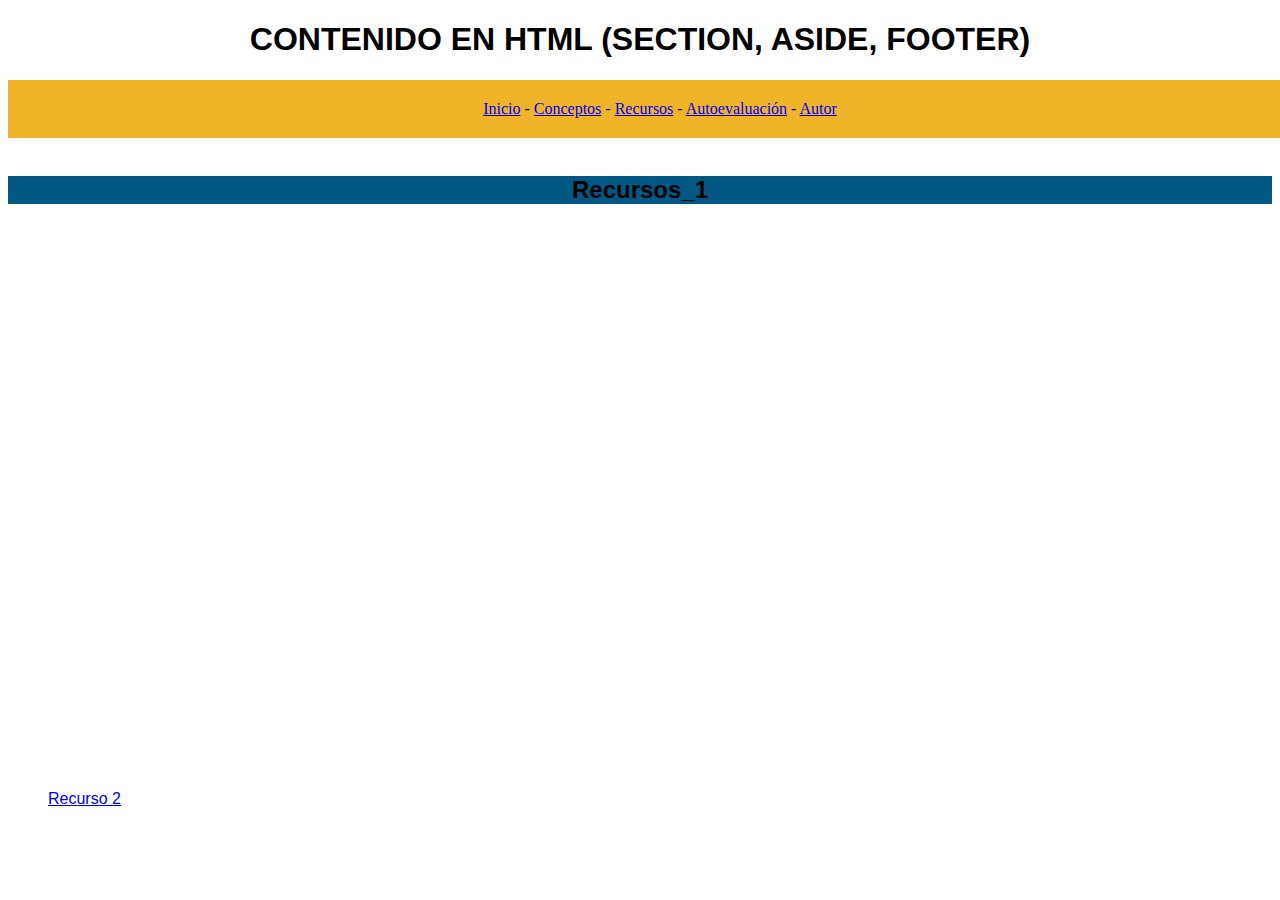
<file: Recurso.html>
<!DOCTYPE html>
<html lang="en">
<head>
    <meta charset="UTF-8">
    <meta name="viewport" content="width=device-width, initial-scale=1.0">
    <title>Recursos</title>
    <link rel="stylesheet" href="misestilos.css">
</head>
<body>

    <h1 class="titulo1"> CONTENIDO EN HTML (SECTION, ASIDE, FOOTER) </h1>
    <div class="menu"> 
        <a href="Inicio.html">Inicio</a> - 
        <a href="Conceptos01.html">Conceptos</a> -
        <a href="Recurso.html">Recursos</a> -
        <a href="Autoevaluacion01.html">Autoevaluación</a> - 
        <a href="Autor.html">Autor</a>
    </div>
    
    <br>
    <h2 class="logo">Recursos_1</h2>
    
        <iframe class="mivideo1" width="560" height="315" src="https://www.youtube.com/embed/TpuIrPR-t_U" frameborder="0" allow="accelerometer; autoplay; clipboard-write; encrypted-media; gyroscope; picture-in-picture" allowfullscreen></iframe>
    <br><br>

    <a class="tablas2" href="Recurso02.html">Recurso 2</a>
    
</body>
</html>
</file>
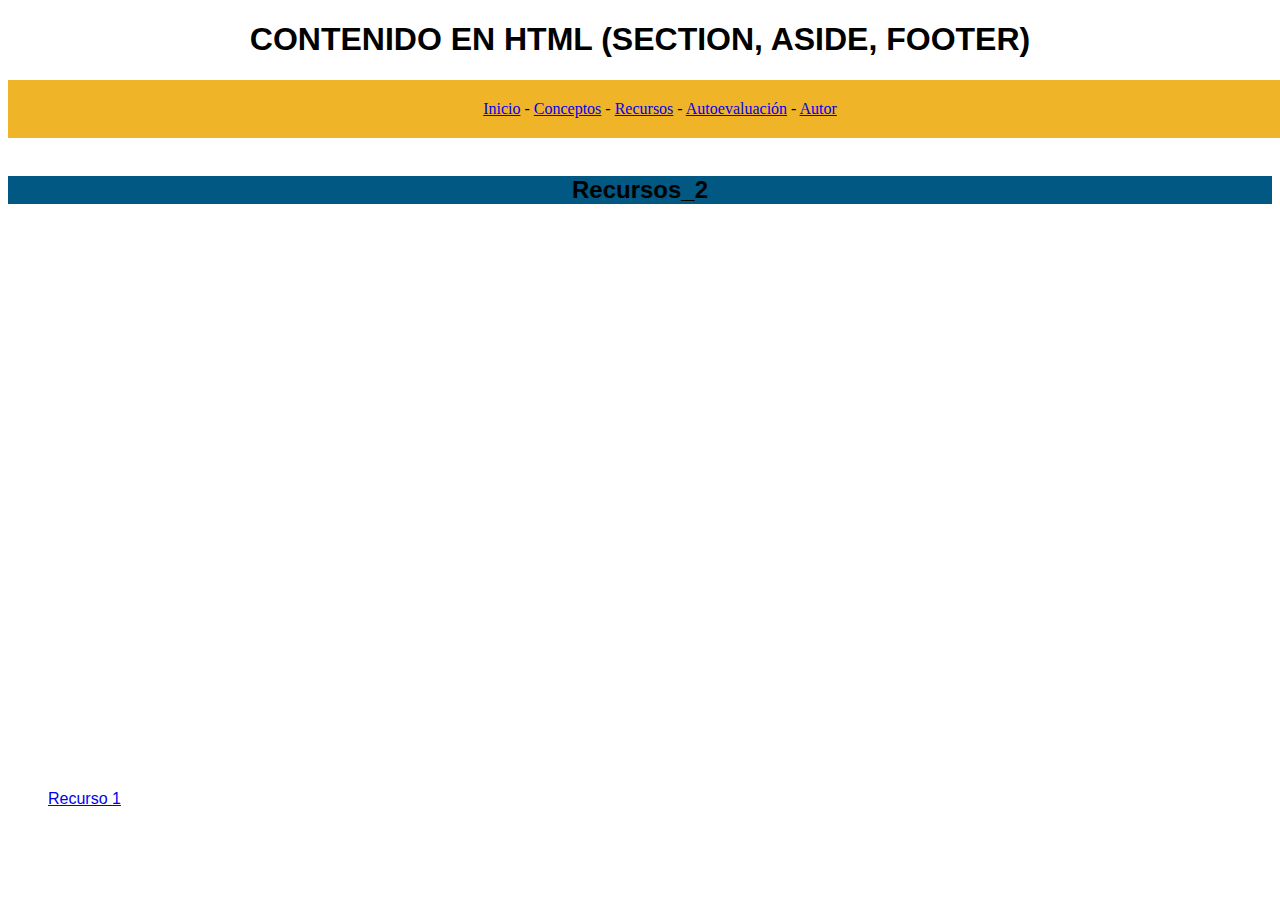
<file: Recurso02.html>
<!DOCTYPE html>
<html lang="en">
<head>
    <meta charset="UTF-8">
    <meta name="viewport" content="width=device-width, initial-scale=1.0">
    <title>Document</title>
    <link rel="stylesheet" href="misestilos.css">
</head>
<body>
    
    <h1 class="titulo1"> CONTENIDO EN HTML (SECTION, ASIDE, FOOTER) </h1>
    <div class="menu"> 
        <a href="Inicio.html">Inicio</a> - 
        <a href="Conceptos01.html">Conceptos</a> -
        <a href="Recurso.html">Recursos</a> -
        <a href="Autoevaluacion01.html">Autoevaluación</a> - 
        <a href="Autor.html">Autor</a>
    </div>
    
    <br>
    <h2 class="logo">Recursos_2</h2>
        
    <iframe class="mivideo1" width="560" height="315" src="https://www.youtube.com/embed/_lxhWr_lBDk" frameborder="0" allow="accelerometer; autoplay; clipboard-write; encrypted-media; gyroscope; picture-in-picture" allowfullscreen></iframe>

    <br><br>

    <a class="tablas2" href="Recurso.html">Recurso 1</a>
</body>
</html>
</file>
<file: misestilos.css>
.titulo{
    text-align: center;
    font-family: 'Franklin Gothic Medium', 'Arial Narrow', Arial, sans-serif;
    background-color: #005883;
}

.titulo1{
    text-align: center;
    font-family: 'Franklin Gothic Medium', 'Arial Narrow', Arial, sans-serif;
}

.menu{
    padding: 20px;
    background-color: #f0b429;
    width: 100%;
    text-align: center;
}

.logo{
    text-align: center;
    background-color: #005883;
    font-family: 'Franklin Gothic Medium', 'Arial Narrow', Arial, sans-serif;
    
}

.tablas{
    width: 80%;
    margin: 40px;
}

.justificado{
    text-align: justify;
    font-family: 'Franklin Gothic Medium', 'Arial Narrow', Arial, sans-serif;
}

.tablas2{
    width: 80%;
    margin: 40px;
    text-align: justify;
    font-family: 'Franklin Gothic Medium', 'Arial Narrow', Arial, sans-serif;
}
.izquierda{
    text-align: left;
    font-family: 'Franklin Gothic Medium', 'Arial Narrow', Arial, sans-serif;
}

.mivideo1{
    width: 100%;
    margin: 2px;
    height: 500px;
    text-align: center;
    padding-top: 40px;
}

.foto{
    width: 50%;
    margin: 90px;
    height: 700px;
}

.Regresar{
    background-color: #50B748;
    text-align: center;
    font-family: 'Franklin Gothic Medium', 'Arial Narrow', Arial, sans-serif;
}

.imagencentrada{
    width: 85%;
    margin: 90px;
    height: 500px;
}

.fuentetexto{
    text-align: center;
    font-family: 'Franklin Gothic Medium', 'Arial Narrow', Arial, sans-serif;
}
</file>
<file: estilos.css>
h2{
    color: blueviolet;
    font-family: Verdana, Geneva, Tahoma, sans-serif;
}

h3{
    font-family: cursive;
    justify-content: center;
}

.claseparajustificar{
    background-color: yellow;
    padding: 20px;
    text-align: justify;
}
</file>
